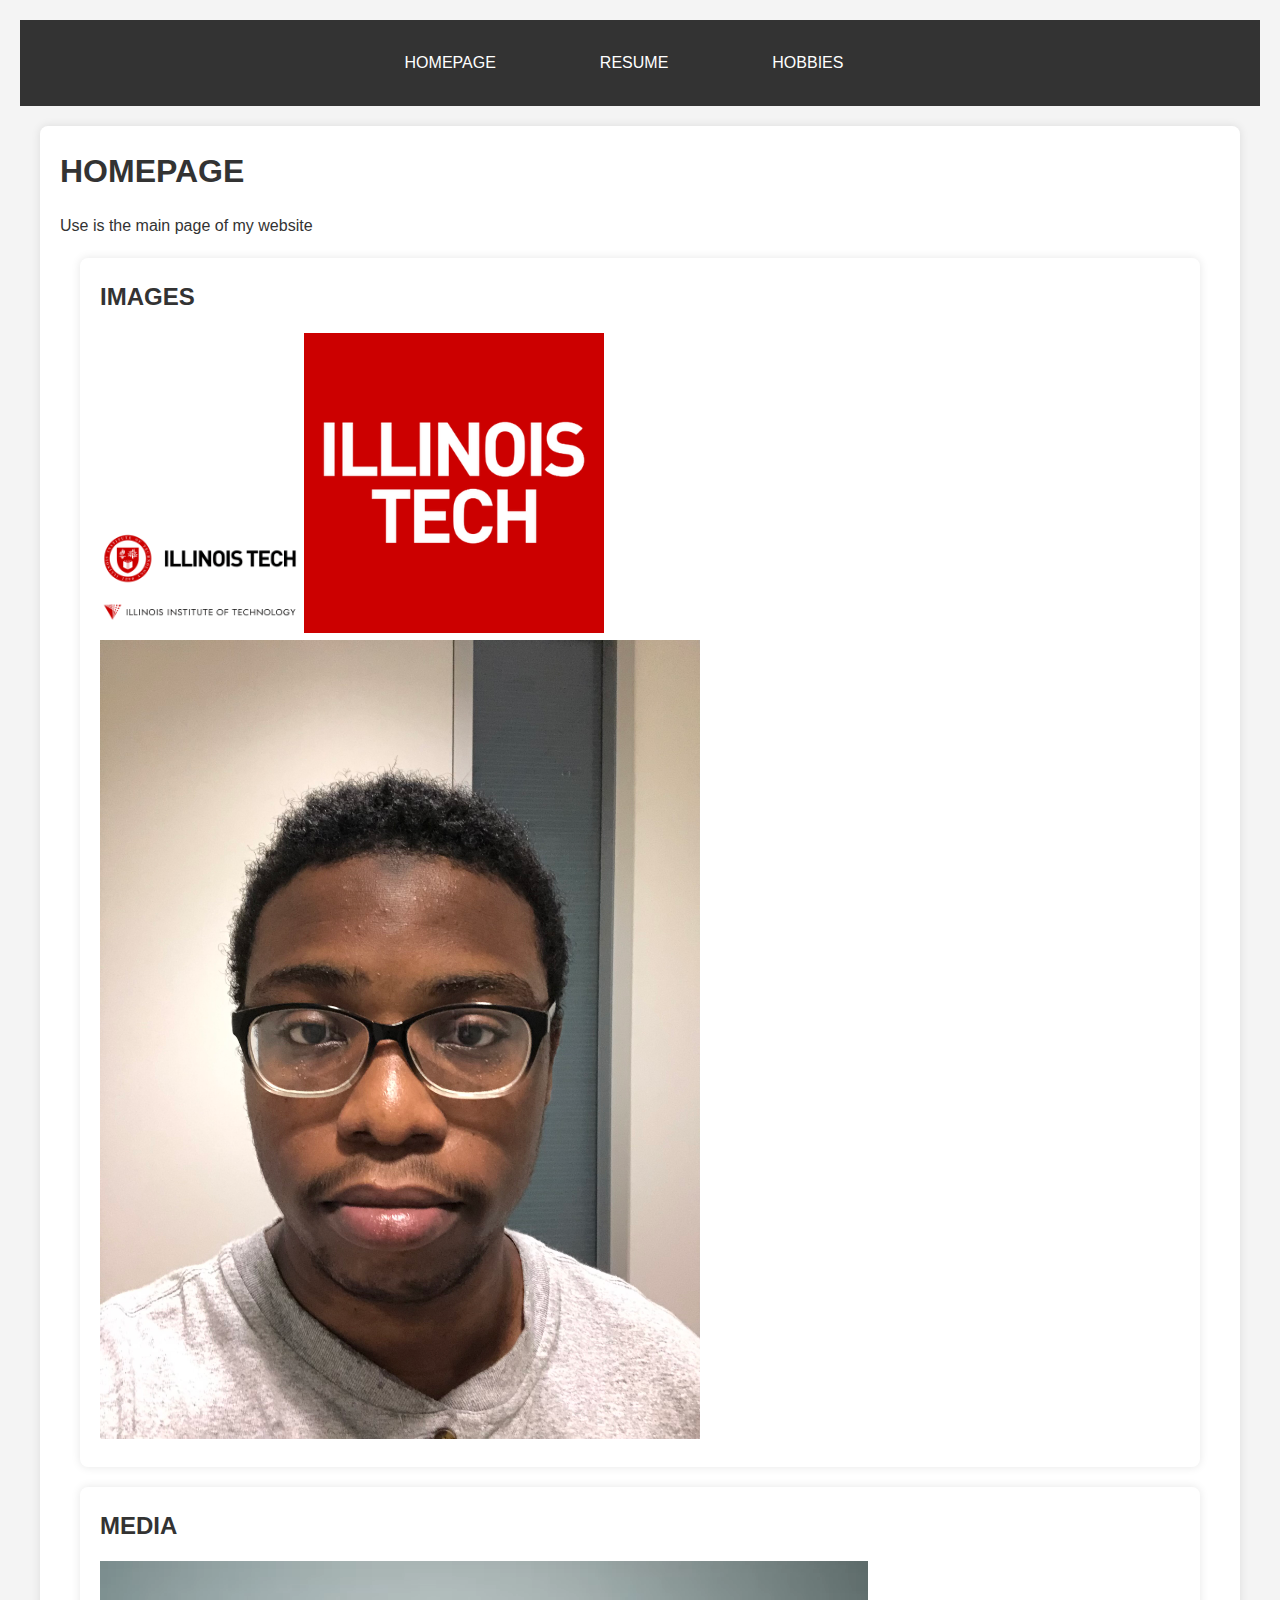
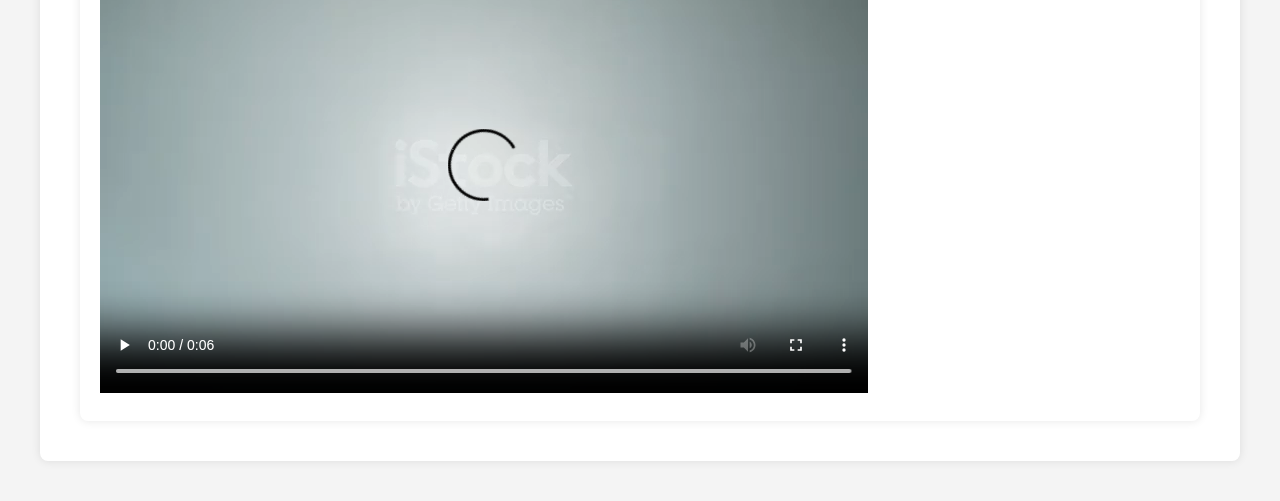
<file: index.html>
<!DOCTYPE html>
<html lang="en">
<head>
	<meta charset="utf-8">
	<meta name="viewport" content="width=device-width, initial-scale=1.0">
	<title>HOMEPAGE</title>
  <link rel="stylesheet" href="css/style.css">
  <link rel="stylesheet" href="css/reset.css">
</head>
<body>
	<ul>
		<li><a href="index.html">HOMEPAGE</a></li>
		<li><a href="resume.html">RESUME</a></li>
		<li><a href="hobbies.html">HOBBIES</a></li>
	</ul>
  <section>
    <h1>HOMEPAGE</h1>
    <p>Use is the main page of my website</p>
    <section>
      <h2>IMAGES</h2>
      <img src="images/iitlogo.png" alt="Illinois Tech and Illinois Institute of Technology logo, red background with white text" width="200">
      <img src="images/school_logo.png" alt="Ilinois Tech logo, red background with white text" width="300">
      <img src="images/me.jpg" alt="selfie, a face of a dark skinned person wearing glasses looking at the camera" width="600">
    </section>  
    
    <section>
      <h2>MEDIA</h2>
      <video controls>
      <source src="media/wavingman.mp4" type="video/mp4">
      </video>
    </section>  
  </section>
</body>
</html>
</file>
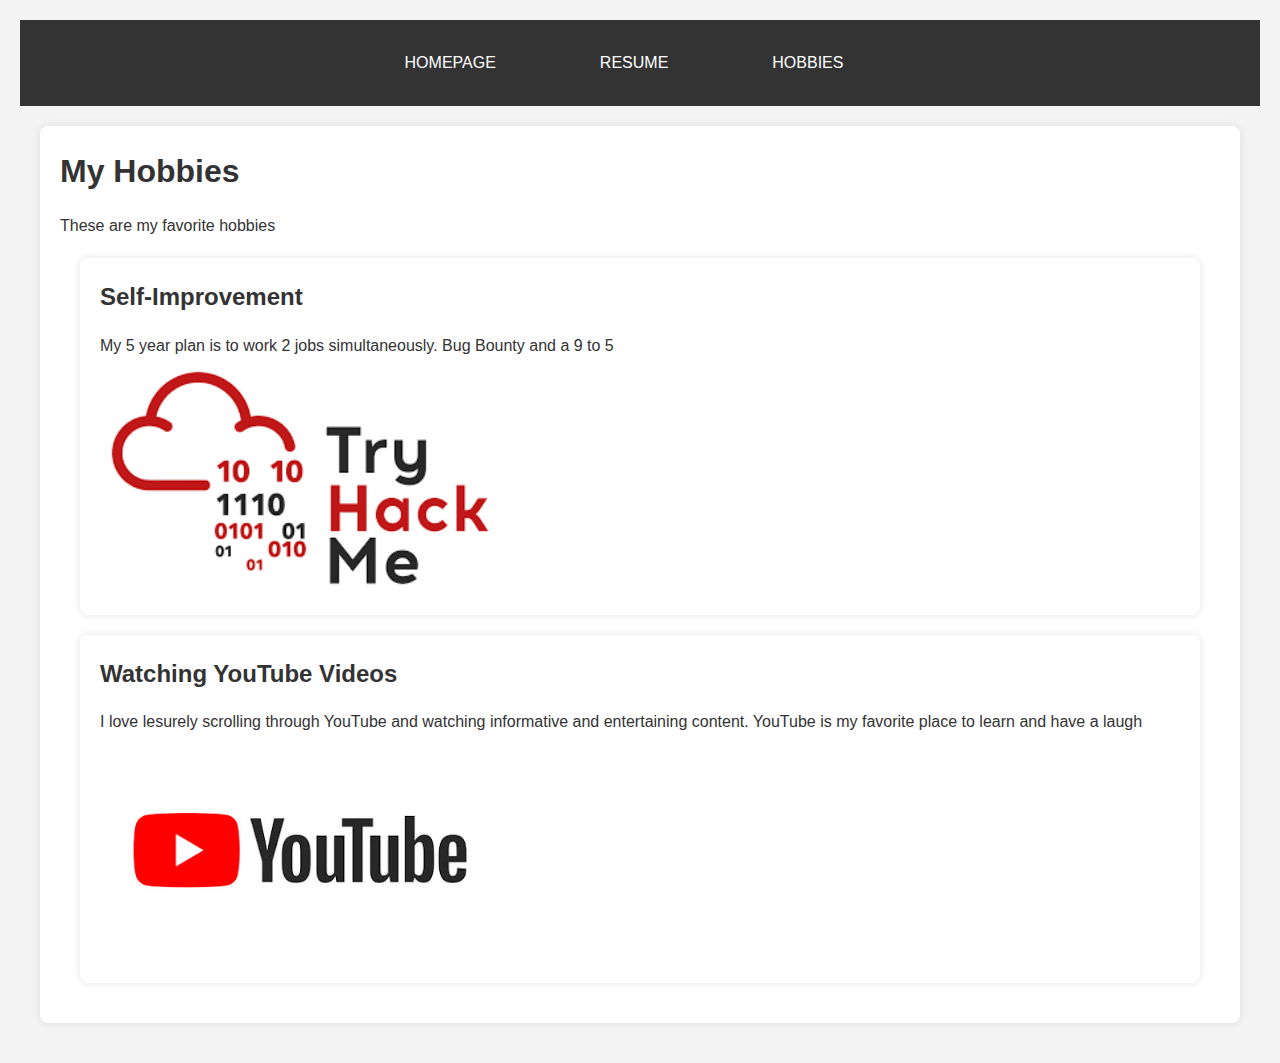
<file: hobbies.html>
<!DOCTYPE html>
<html lang="en">
<head>
	<meta charset="utf-8">
	<meta name="viewport" content="width=device-width, initial-scale=1.0">
	<title>HOBBIES</title>
  <link rel="stylesheet" href="css/style.css">
  <link rel="stylesheet" href="css/reset.css">
</head>
<body>
	<ul>
		<li><a href="index.html">HOMEPAGE</a></li>
		<li><a href="resume.html">RESUME</a></li>
		<li><a href="hobbies.html">HOBBIES</a></li>
	</ul>
  <section>
    <h1>My Hobbies</h1>
    <p>These are my favorite hobbies</p>
    <section>
      <h2>Self-Improvement</h2>
      <p>My 5 year plan is to work 2 jobs simultaneously. Bug Bounty and a 9 to 5</p>
      <img src="images/tryhackme.png" alt="TryHackMe logo, white background with red and black theme text, numbers, and logo" width="400">
    </section>
    
    <section>
      <h2>Watching YouTube Videos</h2>
      <p>I love lesurely scrolling through YouTube and watching informative and entertaining content. YouTube is my favorite place to learn and have a laugh</p>
      <img src="images/youtube.jpg" alt="Youtube logo, white background with black text and a red semi rectangle with a empty triangle space in the middle of it" width="400">
    </section>
  </section>
</body>
</html>
</file>
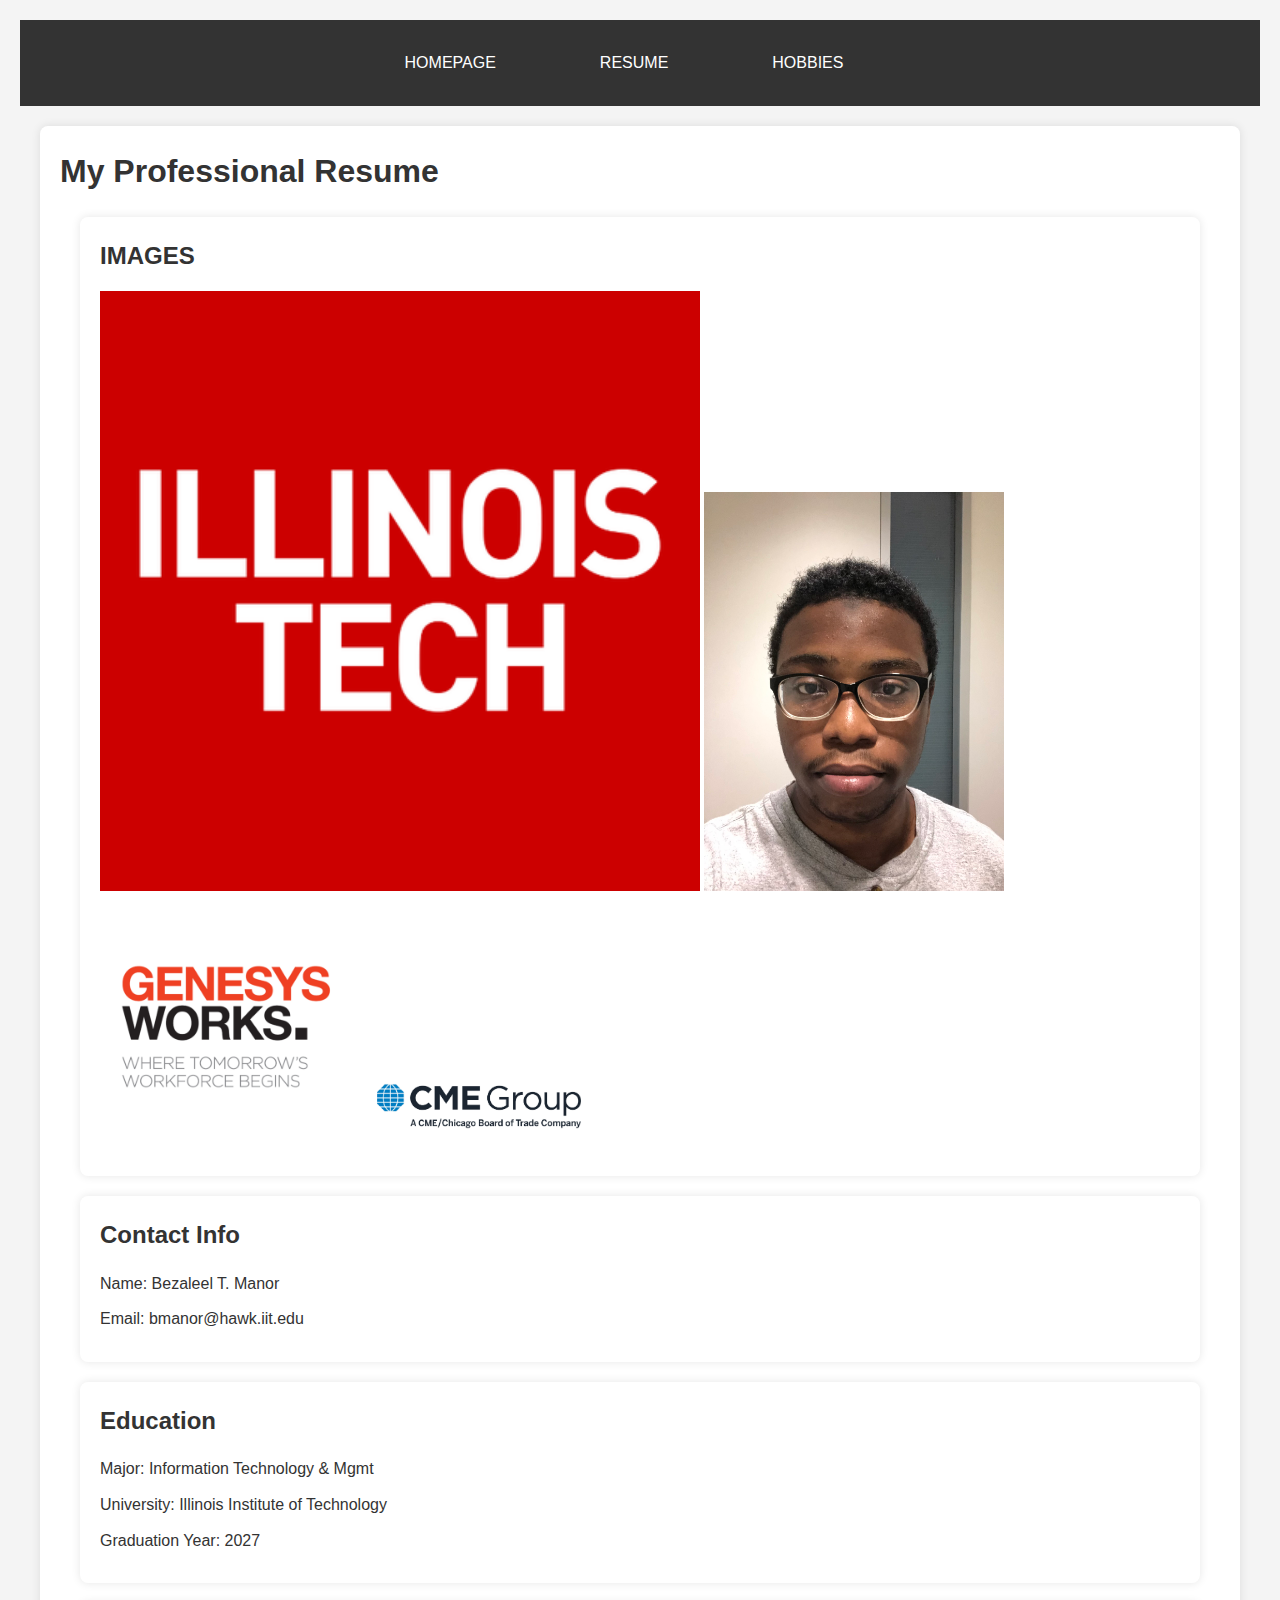
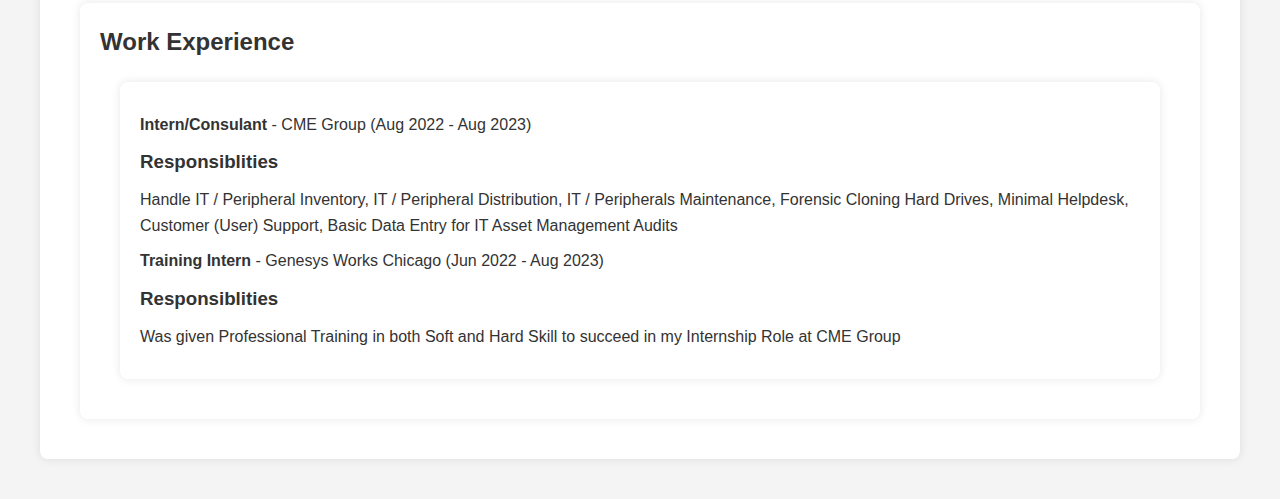
<file: resume.html>
<!DOCTYPE html>
<html lang="en">
<head>
	<meta charset="utf-8">
	<meta name="viewport" content="width=device-width, initial-scale=1.0">
	<title>RESUME</title>
  <link rel="stylesheet" href="css/style.css">
  <link rel="stylesheet" href="css/reset.css">
</head>
<body>
	<ul>
      <li><a href="index.html">HOMEPAGE</a></li>
		  <li><a href="resume.html">RESUME</a></li>
		  <li><a href="hobbies.html">HOBBIES</a></li>
	</ul>
  <section>
     <h1>My Professional Resume</h1>
      <section>
        <h2>IMAGES</h2>
        <img src="images/school_logo.png" alt="Ilinois Tech logo, red background with white text" width="600">
        <img src="images/me.jpg" alt="selfie, a face of a dark skinned person wearing glasses looking at the camera" width="300">
        <img src="images/job1.png" alt="Genesys Works Chicago logo, white background with read black and gray text" width="250">
        <img src="images/job2.jpg" alt="CME Group logo, white background with black text" width="250">
      </section>
  
      <section>
        <h2>Contact Info</h2>
        <p>Name: Bezaleel T. Manor</p>
        <p>Email: bmanor@hawk.iit.edu</p>
      </section>
  
      <section>
        <h2>Education</h2>
        <p>Major: Information Technology & Mgmt</p>
        <p>University: Illinois Institute of Technology</p>
        <p>Graduation Year: 2027</p>
      </section>
  
     <section>
        <h2>Work Experience</h2>
        <section>
          <p><strong>Intern/Consulant</strong> - CME Group (Aug 2022 - Aug 2023)</p>
          <h3>Responsiblities</h3>
          <p>Handle IT / Peripheral Inventory, IT / Peripheral Distribution, IT / Peripherals Maintenance, Forensic Cloning Hard Drives, Minimal Helpdesk, Customer (User) Support, Basic Data Entry for IT Asset Management Audits</p>
          <p><strong>Training Intern</strong> - Genesys Works Chicago (Jun 2022 - Aug 2023)</p>
          <h3>Responsiblities</h3>
          <p>Was given Professional Training in both Soft and Hard Skill to succeed in my Internship Role at CME Group</p>
        </section>
     </section>
   </section>
</body>
</html>
</file>
<file: css/style.css>
body {
    font-family: 'Roboto', Arial, sans-serif;
    line-height: 1.6;
    background-color: #f4f4f4;
    color: #333;
    margin: 0;
    padding: 20px;
}

ul {
    display: flex;
    justify-content: center;
    gap: 2rem;
    background-color: #333;
    padding: 1rem 0;
}

ul {
    overflow: hidden; 
    background-color: #333;
    padding: 1rem 0;
}

li {
    float: left; 
    margin-right: 2rem;
}

li a {
    display: block;
    color: white;
    padding: 14px 20px;
    transition: background-color 0.3s;
}

li a:hover {
    background-color: #575757;
}
  
section {
    margin: 20px;
    padding: 20px;
    background-color: white;
    border-radius: 8px;
    box-shadow: 0 0 10px rgba(0, 0, 0, 0.1);
}

h1, h2 {
    color: #333;
    margin-bottom: 1rem;
}

p {
    margin: 10px 0;
}

/* Page-specific Styles */
/* Home Page */
.home section {
    background-color: #e3f2fd;
    border: 2px solid #2196F3;
}

/* Resume Page */
.resume section {
    background-color: #fff3e0;
    border-left: 4px solid #ff9800;
}

.resume h2 {
    color: #2e7d32;
}

.resume img {
    float: left; 
    width: 25%;
    margin: 10px;
}

/* Hobbies Page */
.hobbies img {
    border-radius: 8px;
    box-shadow: 0 4px 8px rgba(0,0,0,0.2);
}

.hobbies section {
    background-color: #fce4ec;
    position: relative;
    position: absolute; 
    top: 20px;
    right: 20px;
    width: 150px;
}
</file>
